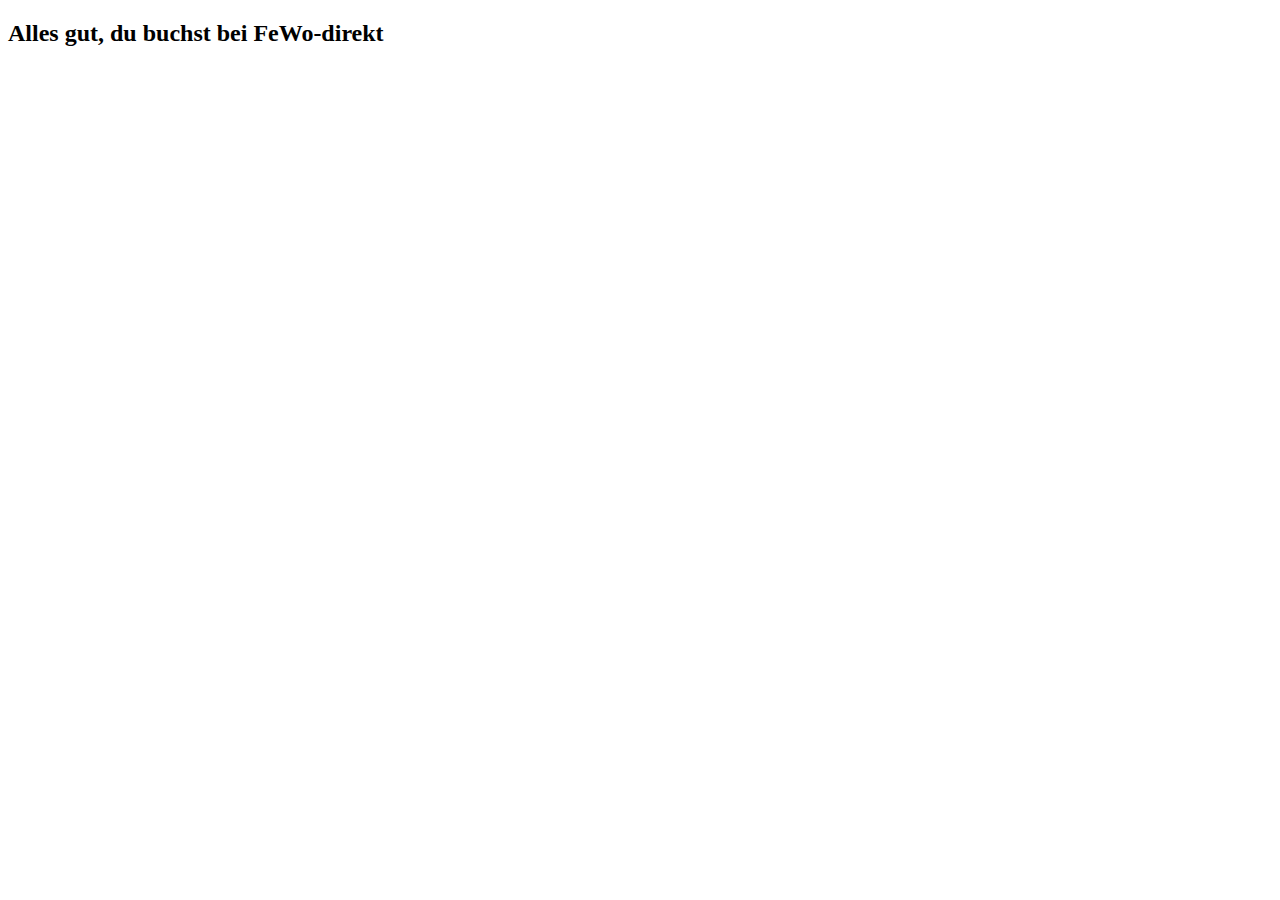
<file: index.html>
<!DOCTYPE html>
<html lang="en">
<head>
    <meta charset="UTF-8">
    <meta name="viewport" content="width=device-width, initial-scale=1.0">
    <title>FeWo Direkt</title>
</head>
<body>
    <h2>Alles gut, du buchst bei FeWo-direkt</h2>
</body>
</html>
</file>
